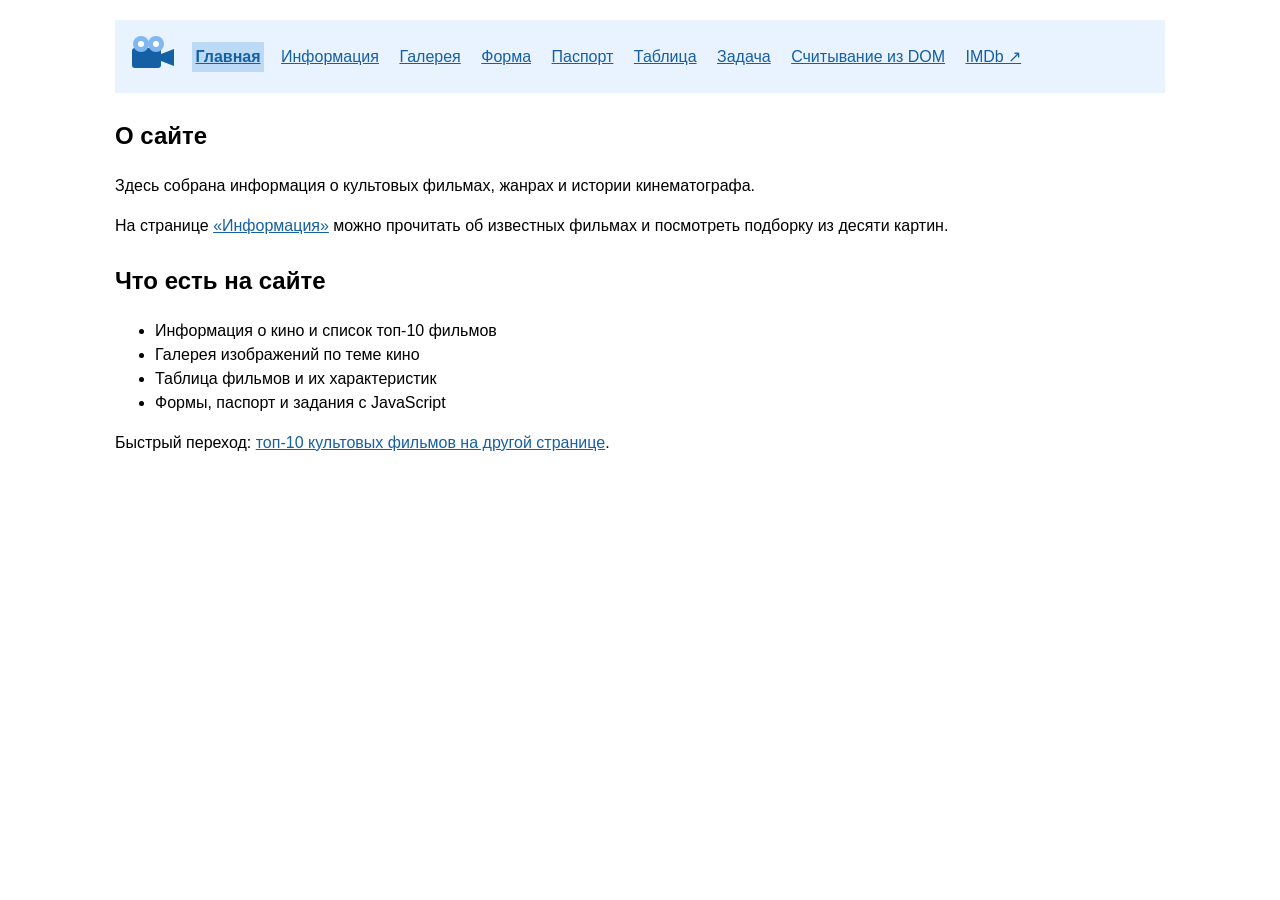
<file: index.html>
<!DOCTYPE html>
<html lang="ru">
<head>
<meta charset="UTF-8">
<meta name="viewport" content="width=device-width, initial-scale=1.0">
<title>Главная — О кино</title>
<link rel="stylesheet" href="style.css">
</head>
<body id="top">
<nav>
<a href="index.html" title="На главную"><img src="img/logo.svg" width="45" height="36" alt="Главная"></a>
<a href="index.html" class="active" aria-current="page">Главная</a>
<a href="information.html">Информация</a>
<a href="gallery.html">Галерея</a>
<a href="forms.html">Форма</a>
<a href="passport.html">Паспорт</a>
<a href="table.html">Таблица</a>
<a href="task.html">Задача</a>
<a href="dom.html">Считывание из DOM</a>
<a href="https://www.imdb.com/" target="_blank" rel="noopener noreferrer">IMDb ↗</a>
</nav>
<section id="section1">
<h2>О сайте</h2>
<p>Здесь собрана информация о культовых фильмах, жанрах и истории кинематографа.</p>
<p>На странице <a href="information.html">«Информация»</a> можно прочитать об известных фильмах и посмотреть подборку из десяти картин.</p>
</section>
<section id="section2">
<h2>Что есть на сайте</h2>
<ul>
<li>Информация о кино и список топ-10 фильмов</li>
<li>Галерея изображений по теме кино</li>
<li>Таблица фильмов и их характеристик</li>
<li>Формы, паспорт и задания с JavaScript</li>
</ul>
<p>Быстрый переход: <a href="information.html#top10">топ-10 культовых фильмов на другой странице</a>.</p>
</section>

</body>
</html>
</file>
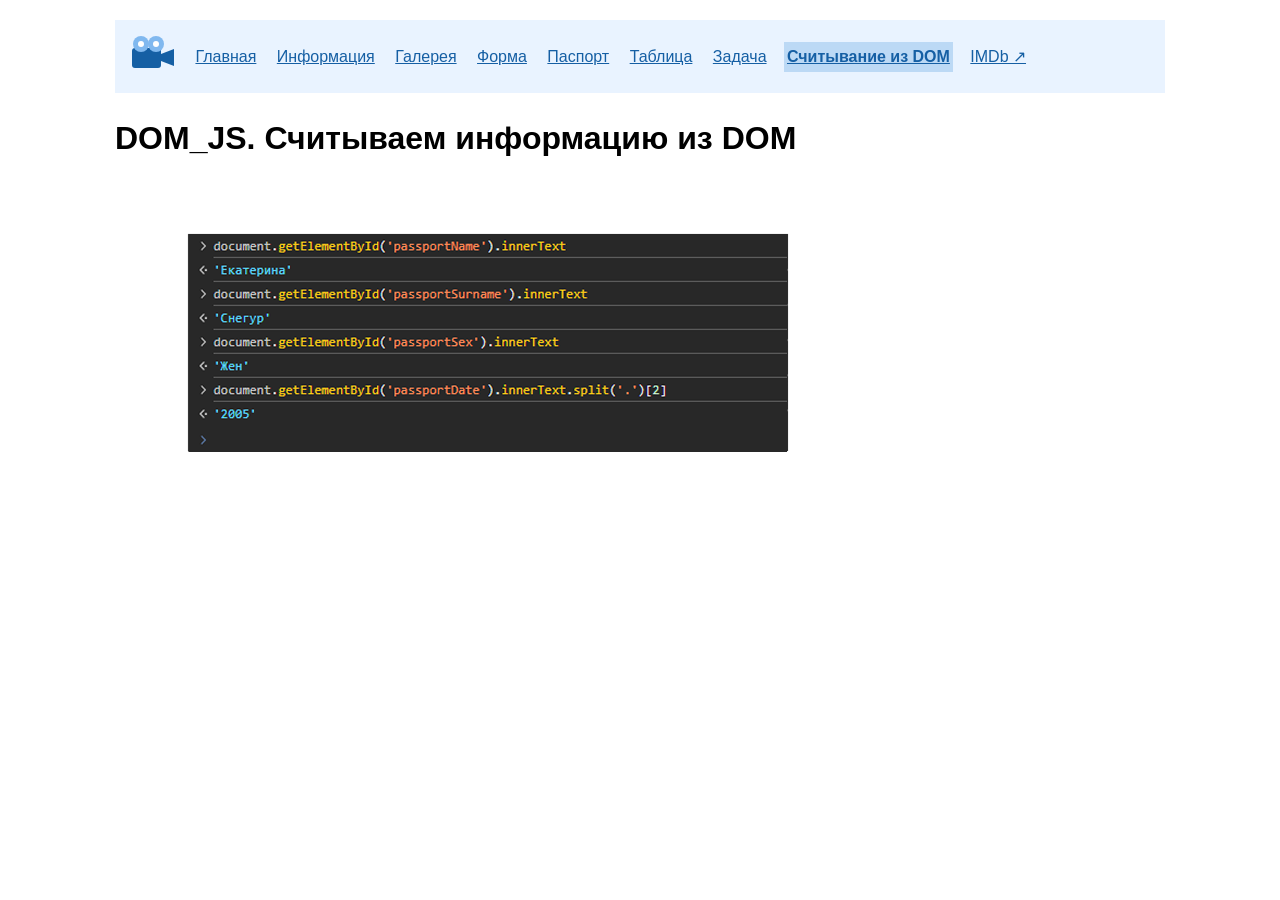
<file: dom.html>
<!DOCTYPE html>
<html lang="ru">
<head>
<meta charset="UTF-8">
<meta name="viewport" content="width=device-width, initial-scale=1.0">
<title>DOM_JS. Считываем информацию из DOM — Мир кино</title>
<link rel="stylesheet" href="style.css">
</head>
<body id="top">
<nav>
<a href="index.html" title="На главную"><img src="img/logo.svg" width="45" height="36" alt="Главная"></a>
<a href="index.html">Главная</a>
<a href="information.html">Информация</a>
<a href="gallery.html">Галерея</a>
<a href="forms.html">Форма</a>
<a href="passport.html">Паспорт</a>
<a href="table.html">Таблица</a>
<a href="task.html">Задача</a>
<a href="dom.html" class="active" aria-current="page">Считывание из DOM</a>
<a href="https://www.imdb.com/" target="_blank" rel="noopener noreferrer">IMDb ↗</a>
</nav>
<h1>DOM_JS. Считываем информацию из DOM</h1>
<img src="img/dom-console-example.png" width="782" style="max-width:100%;" alt="Скриншот считывания данных из DOM в консоли браузера">
</body>
</html>
</file>
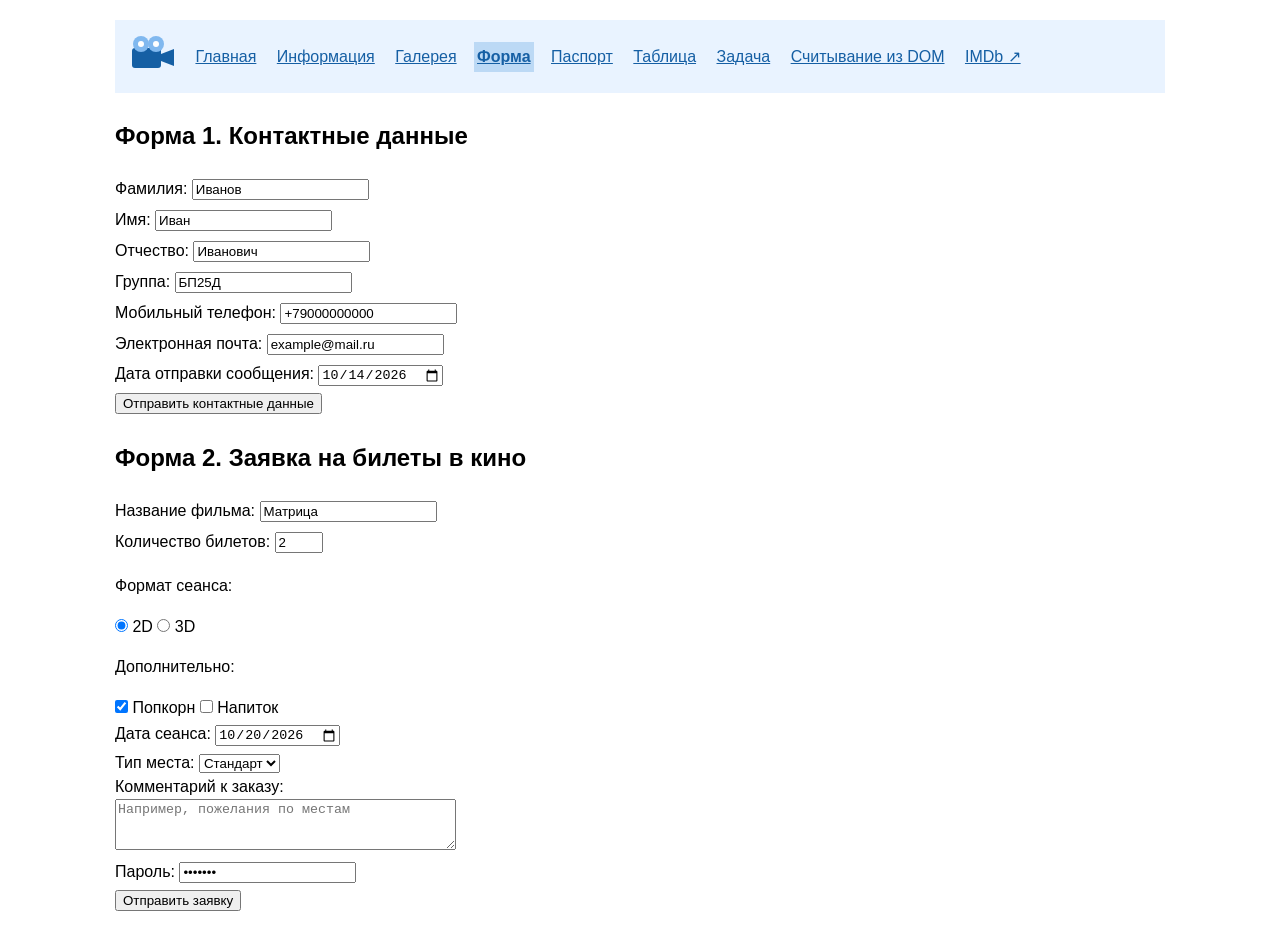
<file: forms.html>
<!DOCTYPE html>
<html lang="ru">
<head>
<meta charset="UTF-8">
<meta name="viewport" content="width=device-width, initial-scale=1.0">
<title>Форма — Мир кино</title>
<link rel="stylesheet" href="style.css">
</head>
<body id="top">
<nav>
<a href="index.html" title="На главную"><img src="img/logo.svg" width="45" height="36" alt="Главная"></a>
<a href="index.html">Главная</a>
<a href="information.html">Информация</a>
<a href="gallery.html">Галерея</a>
<a href="forms.html" class="active" aria-current="page">Форма</a>
<a href="passport.html">Паспорт</a>
<a href="table.html">Таблица</a>
<a href="task.html">Задача</a>
<a href="dom.html">Считывание из DOM</a>
<a href="https://www.imdb.com/" target="_blank" rel="noopener noreferrer">IMDb ↗</a>
</nav>
<section id="section1">
<h2>Форма 1. Контактные данные</h2>
<form action="https://httpbin.org/post" method="post" target="_blank">
<label>Фамилия: <input type="text" name="last_name" value="Иванов" required></label><br>
<label>Имя: <input type="text" name="first_name" value="Иван" required></label><br>
<label>Отчество: <input type="text" name="middle_name" value="Иванович" required></label><br>
<label>Группа: <input type="text" name="student_group" value="БП25Д" required></label><br>
<label>Мобильный телефон: <input type="tel" name="mobile_phone" value="+79000000000" required></label><br>
<label>Электронная почта: <input type="email" name="email" value="example@mail.ru" required></label><br>
<label>Дата отправки сообщения: <input type="date" name="message_date" value="2026-10-14" required></label><br>
<input type="hidden" name="form_type" value="contact_data">
<button type="submit">Отправить контактные данные</button>
</form>
</section>
<section id="section2">
<h2>Форма 2. Заявка на билеты в кино</h2>
<form action="https://httpbin.org/post" method="post" target="_blank">
<label>Название фильма: <input type="text" name="film_title" value="Матрица" required></label><br>
<label>Количество билетов: <input type="number" name="tickets_count" min="1" max="10" value="2" required></label><br>
<p>Формат сеанса:</p>
<label><input type="radio" name="screening_format" value="2D" checked> 2D</label>
<label><input type="radio" name="screening_format" value="3D"> 3D</label><br>
<p>Дополнительно:</p>
<label><input type="checkbox" name="want_popcorn" value="yes" checked> Попкорн</label>
<label><input type="checkbox" name="want_drink" value="yes"> Напиток</label><br>
<label>Дата сеанса: <input type="date" name="session_date" value="2026-10-20" required></label><br>
<label>Тип места:
<select name="seat_type">
<option value="standard" selected>Стандарт</option>
<option value="comfort">Комфорт</option>
<option value="vip">VIP</option>
</select>
</label><br>
<label>Комментарий к заказу:<br>
<textarea name="order_comment" rows="3" cols="40" placeholder="Например, пожелания по местам"></textarea>
</label><br>
<label>Пароль: <input type="password" name="demo_password" value="demo123" required></label><br>
<input type="hidden" name="form_type" value="cinema_ticket_order">
<button type="submit">Отправить заявку</button>
</form>
</section>
</body>
</html>
</file>
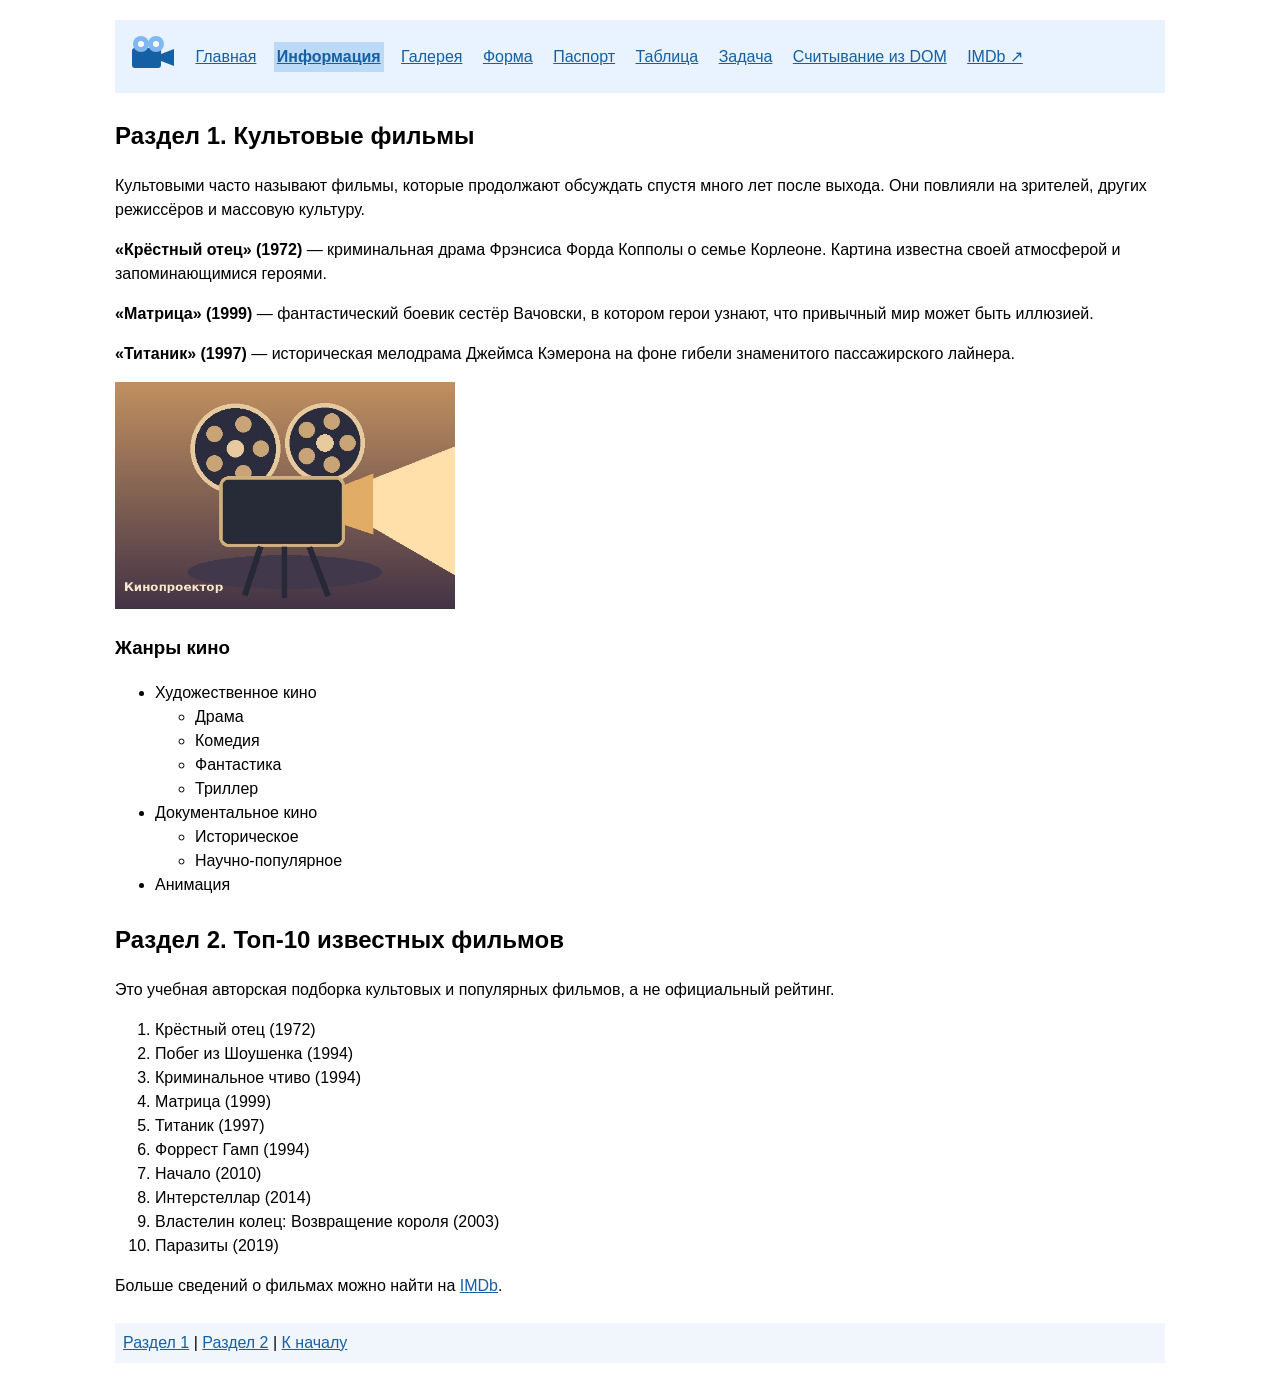
<file: information.html>
<!DOCTYPE html>
<html lang="ru">
<head>
<meta charset="UTF-8">
<meta name="viewport" content="width=device-width, initial-scale=1.0">
<title>Информация — Мир кино</title>
<link rel="stylesheet" href="style.css">
</head>
<body id="top">
<nav>
<a href="index.html" title="На главную"><img src="img/logo.svg" width="45" height="36" alt="Главная"></a>
<a href="index.html">Главная</a>
<a href="information.html" class="active" aria-current="page">Информация</a>
<a href="gallery.html">Галерея</a>
<a href="forms.html">Форма</a>
<a href="passport.html">Паспорт</a>
<a href="table.html">Таблица</a>
<a href="task.html">Задача</a>
<a href="dom.html">Считывание из DOM</a>
<a href="https://www.imdb.com/" target="_blank" rel="noopener noreferrer">IMDb ↗</a>
</nav>
<section id="section1">
<h2>Раздел 1. Культовые фильмы</h2>
<p>Культовыми часто называют фильмы, которые продолжают обсуждать спустя много лет после выхода. Они повлияли на зрителей, других режиссёров и массовую культуру.</p>
<p><b>«Крёстный отец» (1972)</b> — криминальная драма Фрэнсиса Форда Копполы о семье Корлеоне. Картина известна своей атмосферой и запоминающимися героями.</p>
<p><b>«Матрица» (1999)</b> — фантастический боевик сестёр Вачовски, в котором герои узнают, что привычный мир может быть иллюзией.</p>
<p><b>«Титаник» (1997)</b> — историческая мелодрама Джеймса Кэмерона на фоне гибели знаменитого пассажирского лайнера.</p>
<p><img src="img/projector.jpg" width="340" alt="Старинный кинопроектор"></p>
<h3>Жанры кино</h3>
<ul>
<li>Художественное кино
  <ul><li>Драма</li><li>Комедия</li><li>Фантастика</li><li>Триллер</li></ul>
</li>
<li>Документальное кино
  <ul><li>Историческое</li><li>Научно-популярное</li></ul>
</li>
<li>Анимация</li>
</ul>
</section>
<section id="section2">
<h2 id="top10">Раздел 2. Топ-10 известных фильмов</h2>
<p>Это учебная авторская подборка культовых и популярных фильмов, а не официальный рейтинг.</p>
<ol>
<li>Крёстный отец (1972)</li>
<li>Побег из Шоушенка (1994)</li>
<li>Криминальное чтиво (1994)</li>
<li>Матрица (1999)</li>
<li>Титаник (1997)</li>
<li>Форрест Гамп (1994)</li>
<li>Начало (2010)</li>
<li>Интерстеллар (2014)</li>
<li>Властелин колец: Возвращение короля (2003)</li>
<li>Паразиты (2019)</li>
</ol>
<p>Больше сведений о фильмах можно найти на <a href="https://www.imdb.com/" target="_blank" rel="noopener noreferrer">IMDb</a>.</p>
</section>

<p class="anchors"><a href="#section1">Раздел 1</a> | <a href="#section2">Раздел 2</a> | <a href="#top">К началу</a></p>
</body>
</html>
</file>
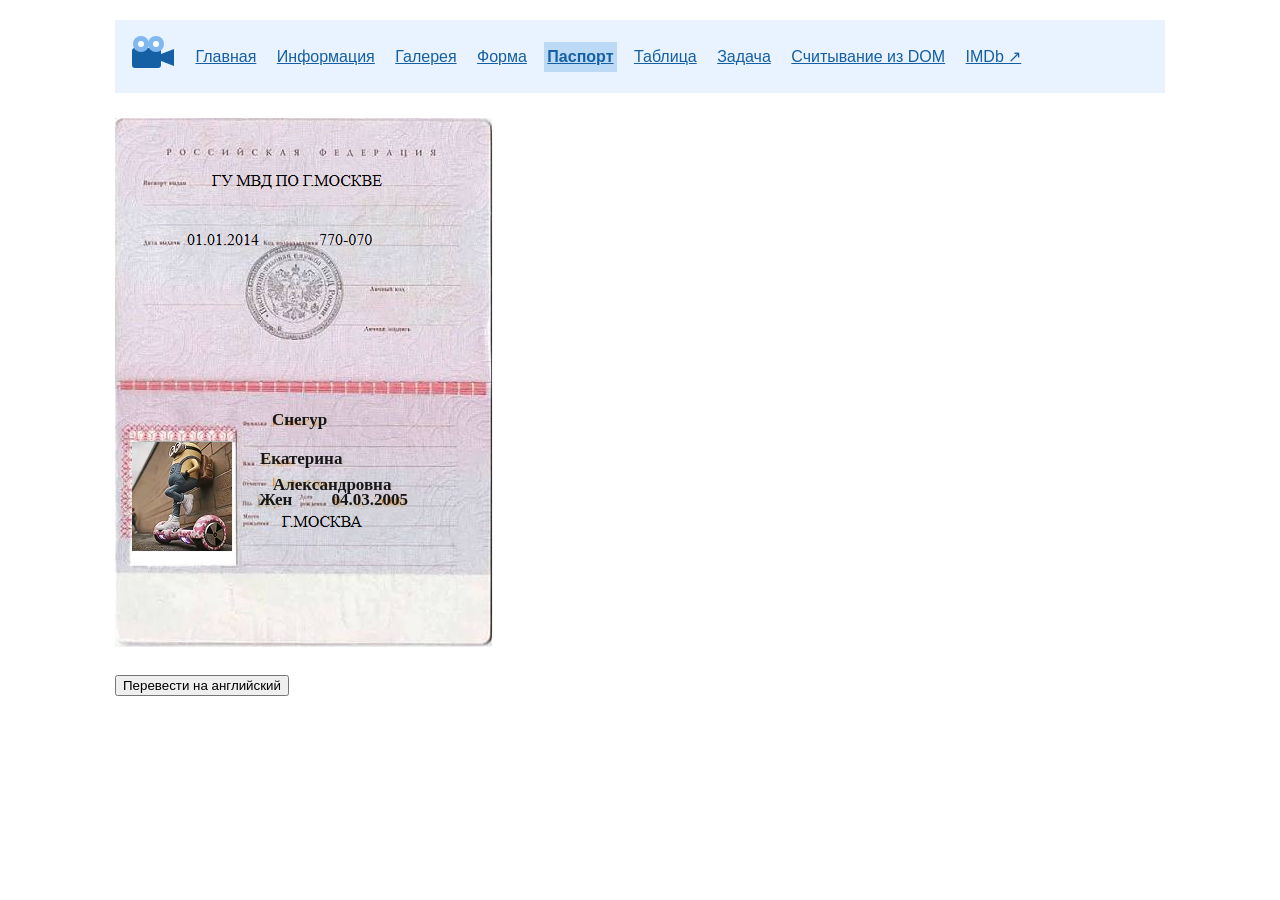
<file: passport.html>
<!DOCTYPE html>
<html lang="ru">
<head>
<meta charset="UTF-8">
<meta name="viewport" content="width=device-width, initial-scale=1.0">
<title>Паспорт — Мир кино</title>
<link rel="stylesheet" href="style.css">
</head>
<body id="top">
<nav>
<a href="index.html" title="На главную"><img src="img/logo.svg" width="45" height="36" alt="Главная"></a>
<a href="index.html">Главная</a>
<a href="information.html">Информация</a>
<a href="gallery.html">Галерея</a>
<a href="forms.html">Форма</a>
<a href="passport.html" class="active" aria-current="page">Паспорт</a>
<a href="table.html">Таблица</a>
<a href="task.html">Задача</a>
<a href="dom.html">Считывание из DOM</a>
<a href="https://www.imdb.com/" target="_blank" rel="noopener noreferrer">IMDb ↗</a>
</nav>
<section id="section1">
<section class="passport-picture" aria-label="Пример второй и третьей страницы паспорта">
<div id="passportSurname" class="passport-field">Снегур</div>
<div id="passportName" class="passport-field">Екатерина</div>
<div id="passportPatronymic" class="passport-field">Александровна</div>
<div id="passportSexDate" class="passport-field"><span id="passportSex">Жен</span> <span id="passportDate">04.03.2005</span></div>
</section>
</section>
<section id="section2">
<button type="button" id="changePassport">Перевести на английский</button>
</section>
<script src="js/passport.js" defer></script>
</body>
</html>
</file>
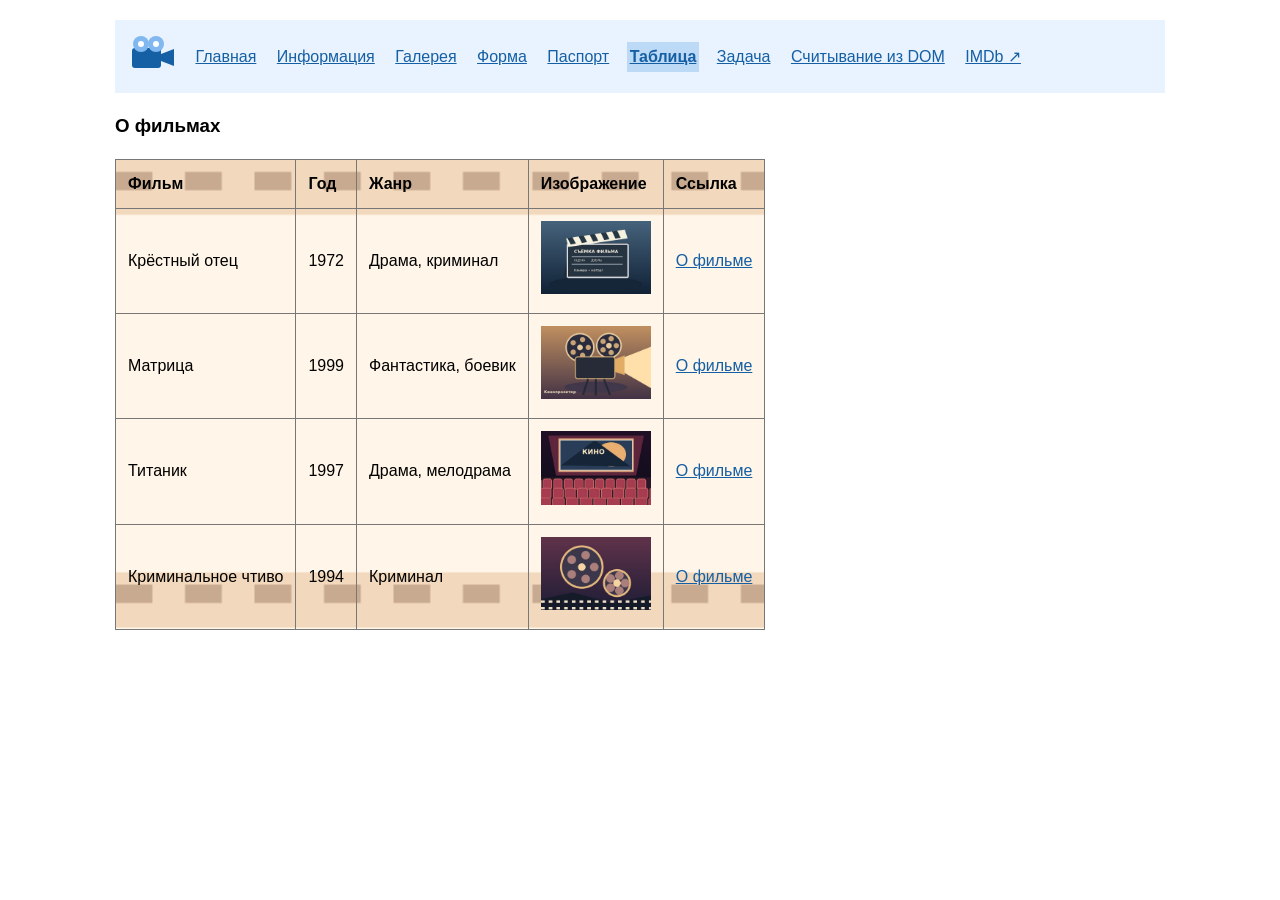
<file: table.html>
<!DOCTYPE html>
<html lang="ru">
<head>
<meta charset="UTF-8">
<meta name="viewport" content="width=device-width, initial-scale=1.0">
<title>Таблица — Мир кино</title>
<link rel="stylesheet" href="style.css">
</head>
<body id="top">
<nav>
<a href="index.html" title="На главную"><img src="img/logo.svg" width="45" height="36" alt="Главная"></a>
<a href="index.html">Главная</a>
<a href="information.html">Информация</a>
<a href="gallery.html">Галерея</a>
<a href="forms.html">Форма</a>
<a href="passport.html">Паспорт</a>
<a href="table.html" class="active" aria-current="page">Таблица</a>
<a href="task.html">Задача</a>
<a href="dom.html">Считывание из DOM</a>
<a href="https://www.imdb.com/" target="_blank" rel="noopener noreferrer">IMDb ↗</a>
</nav>
<h3>О фильмах</h3>
<table style="background-image: url('img/table-bg.png'); background-size: cover;">
<tr><th>Фильм</th><th>Год</th><th>Жанр</th><th>Изображение</th><th>Ссылка</th></tr>
<tr><td>Крёстный отец</td><td>1972</td><td>Драма, криминал</td><td><img src="img/clapper.jpg" width="110" alt="Изображение по теме кино"></td><td><a href="https://www.imdb.com/find/?q=The%20Godfather" target="_blank" rel="noopener noreferrer">О фильме</a></td></tr>
<tr><td>Матрица</td><td>1999</td><td>Фантастика, боевик</td><td><img src="img/projector.jpg" width="110" alt="Изображение по теме кино"></td><td><a href="https://www.imdb.com/find/?q=The%20Matrix" target="_blank" rel="noopener noreferrer">О фильме</a></td></tr>
<tr><td>Титаник</td><td>1997</td><td>Драма, мелодрама</td><td><img src="img/cinema.jpg" width="110" alt="Изображение по теме кино"></td><td><a href="https://www.imdb.com/find/?q=Titanic%201997" target="_blank" rel="noopener noreferrer">О фильме</a></td></tr>
<tr><td>Криминальное чтиво</td><td>1994</td><td>Криминал</td><td><img src="img/reel.jpg" width="110" alt="Изображение по теме кино"></td><td><a href="https://www.imdb.com/find/?q=Pulp%20Fiction" target="_blank" rel="noopener noreferrer">О фильме</a></td></tr>
</table>

</body>
</html>
</file>
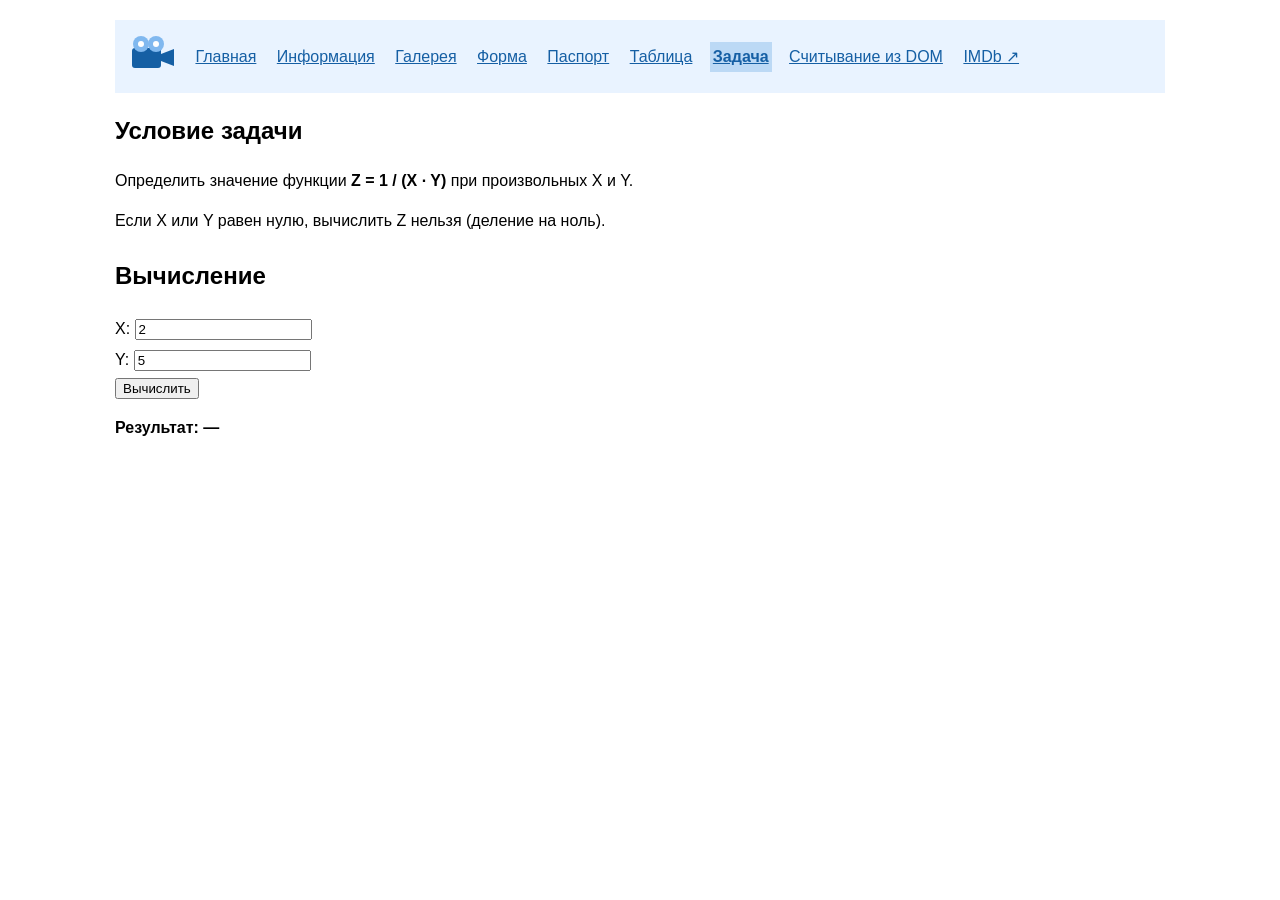
<file: task.html>
<!DOCTYPE html>
<html lang="ru">
<head>
<meta charset="UTF-8">
<meta name="viewport" content="width=device-width, initial-scale=1.0">
<title>Решение алгоритмической задачи — Мир кино</title>
<link rel="stylesheet" href="style.css">
</head>
<body id="top">
<nav>
<a href="index.html" title="На главную"><img src="img/logo.svg" width="45" height="36" alt="Главная"></a>
<a href="index.html">Главная</a>
<a href="information.html">Информация</a>
<a href="gallery.html">Галерея</a>
<a href="forms.html">Форма</a>
<a href="passport.html">Паспорт</a>
<a href="table.html">Таблица</a>
<a href="task.html" class="active" aria-current="page">Задача</a>
<a href="dom.html">Считывание из DOM</a>
<a href="https://www.imdb.com/" target="_blank" rel="noopener noreferrer">IMDb ↗</a>
</nav>
<h2>Условие задачи</h2>
<p>Определить значение функции <b>Z = 1 / (X · Y)</b> при произвольных X и Y.</p>
<p>Если X или Y равен нулю, вычислить Z нельзя (деление на ноль).</p>
</section>
<section id="section2">
<h2>Вычисление</h2>
<label>X: <input type="number" step="any" id="x" value="2"></label><br>
<label>Y: <input type="number" step="any" id="y" value="5"></label><br>
<button type="button" id="calculate">Вычислить</button>
<p class="result" id="answer">Результат: —</p>
</section>
<script src="js/task.js" defer></script>
</body>
</html>
</file>
<file: style.css>
body { font-family: Arial, sans-serif; max-width: 1050px; margin: 20px auto; padding: 0 15px; line-height: 1.5; }
a { color: #155fa4; }
nav { background: #e9f3ff; padding: 12px; }
nav a { display: inline-block; margin-right: 10px; vertical-align: middle; padding: 3px; }
nav a.active { font-weight: bold; background: #bcd9f5; }
.anchors { background: #f0f6fc; padding: 8px; }
section { margin: 25px 0; }
figure { display: inline-block; vertical-align: top; margin: 12px 24px 12px 0; max-width: 230px; }
figcaption { max-width: 230px; font-size: 14px; }
table { border-collapse: collapse; }
th, td { border: 1px solid #777; padding: 12px; text-align: left; }
input { margin: 5px 0; }
fieldset { margin: 10px 0; }
.gallery-thumb { width: 90px; min-width: 90px; max-width: 90px; height: 60px; object-fit: cover; border: 1px solid #888; }
.result { font-weight: bold; }
.passport-picture { position: relative; width: 378px; height: 530px; background: url('img/passport-background.png') no-repeat; background-size: 378px 530px; }
.passport-field { position: absolute; font-family: 'Times New Roman', serif; font-size: 17px; line-height: 1; font-weight: bold; color: #171717; white-space: nowrap; }
#passportSurname { left: 157px; top: 293px; }
#passportName { left: 145px; top: 332px; }
#passportPatronymic { left: 158px; top: 358px; }
#passportSexDate { left: 144px; top: 373px; }
#passportDate { margin-left: 35px; }
button { cursor: pointer; }
</file>
